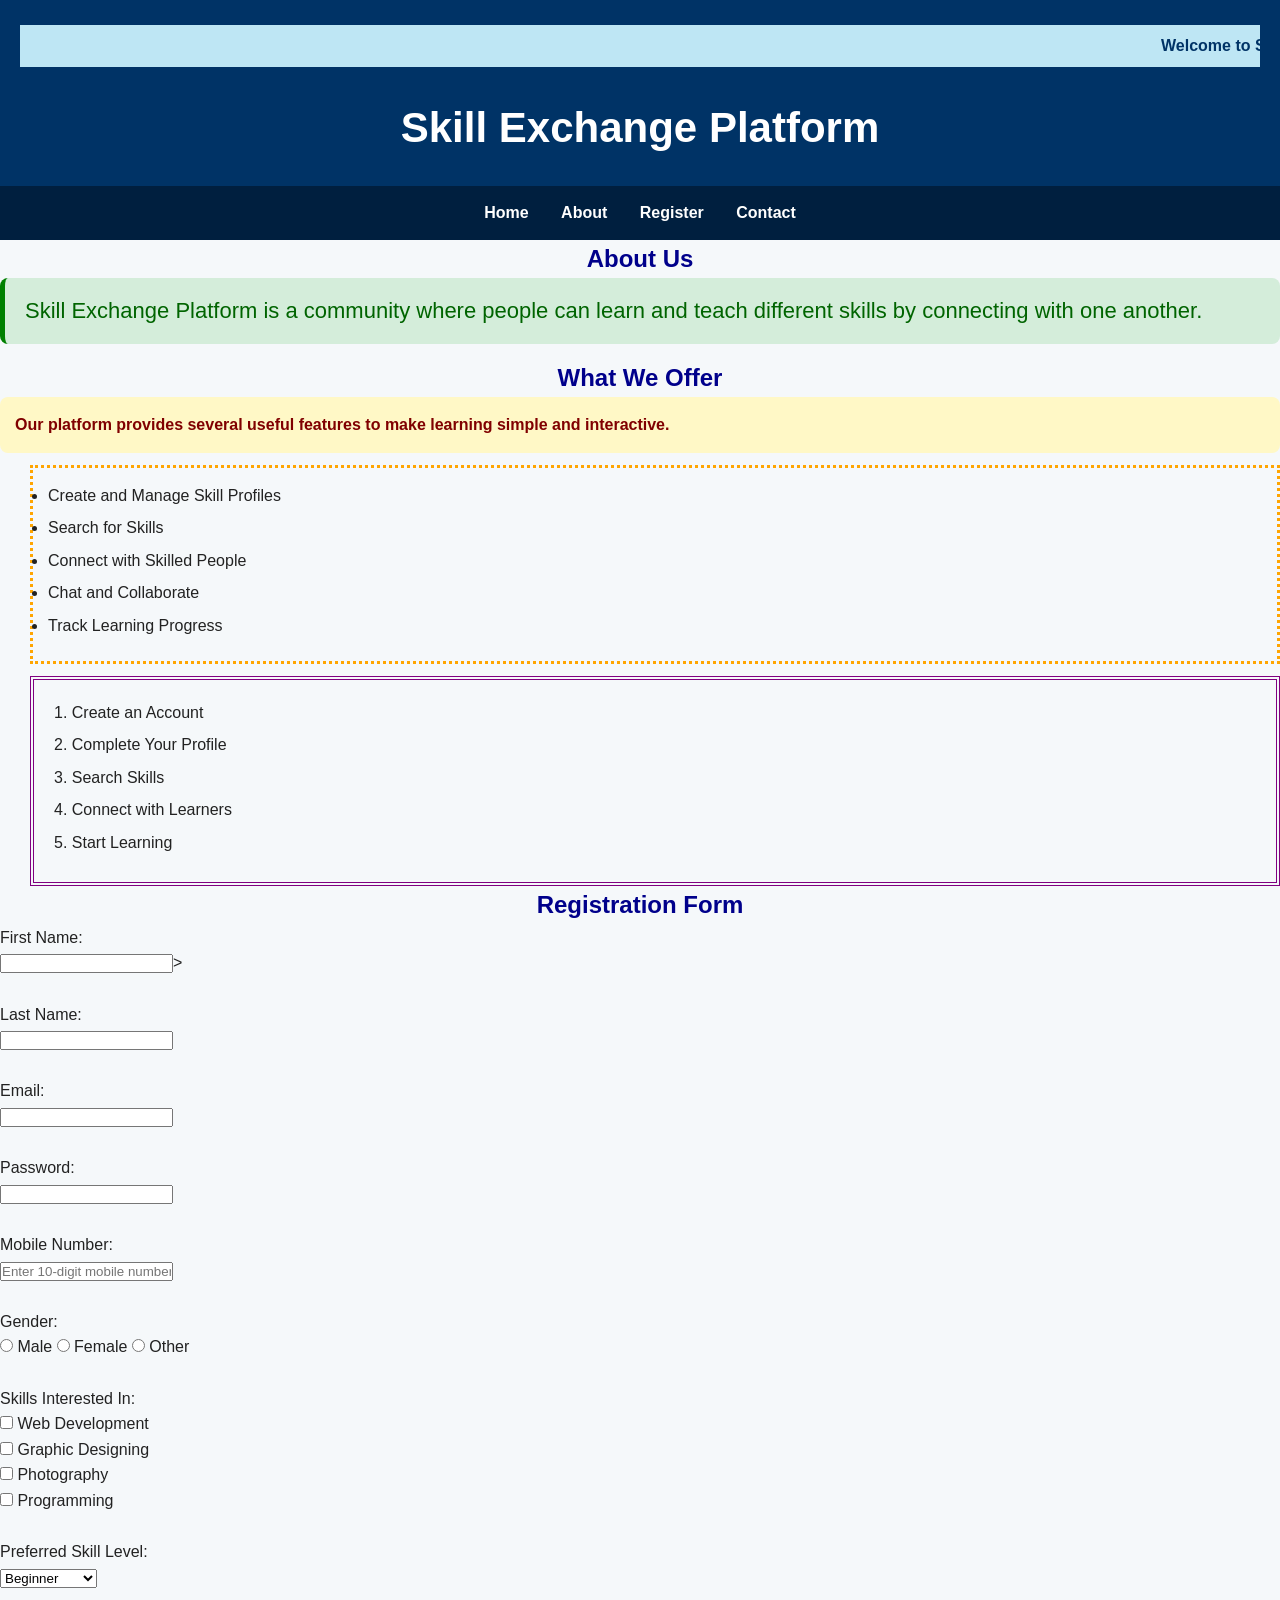
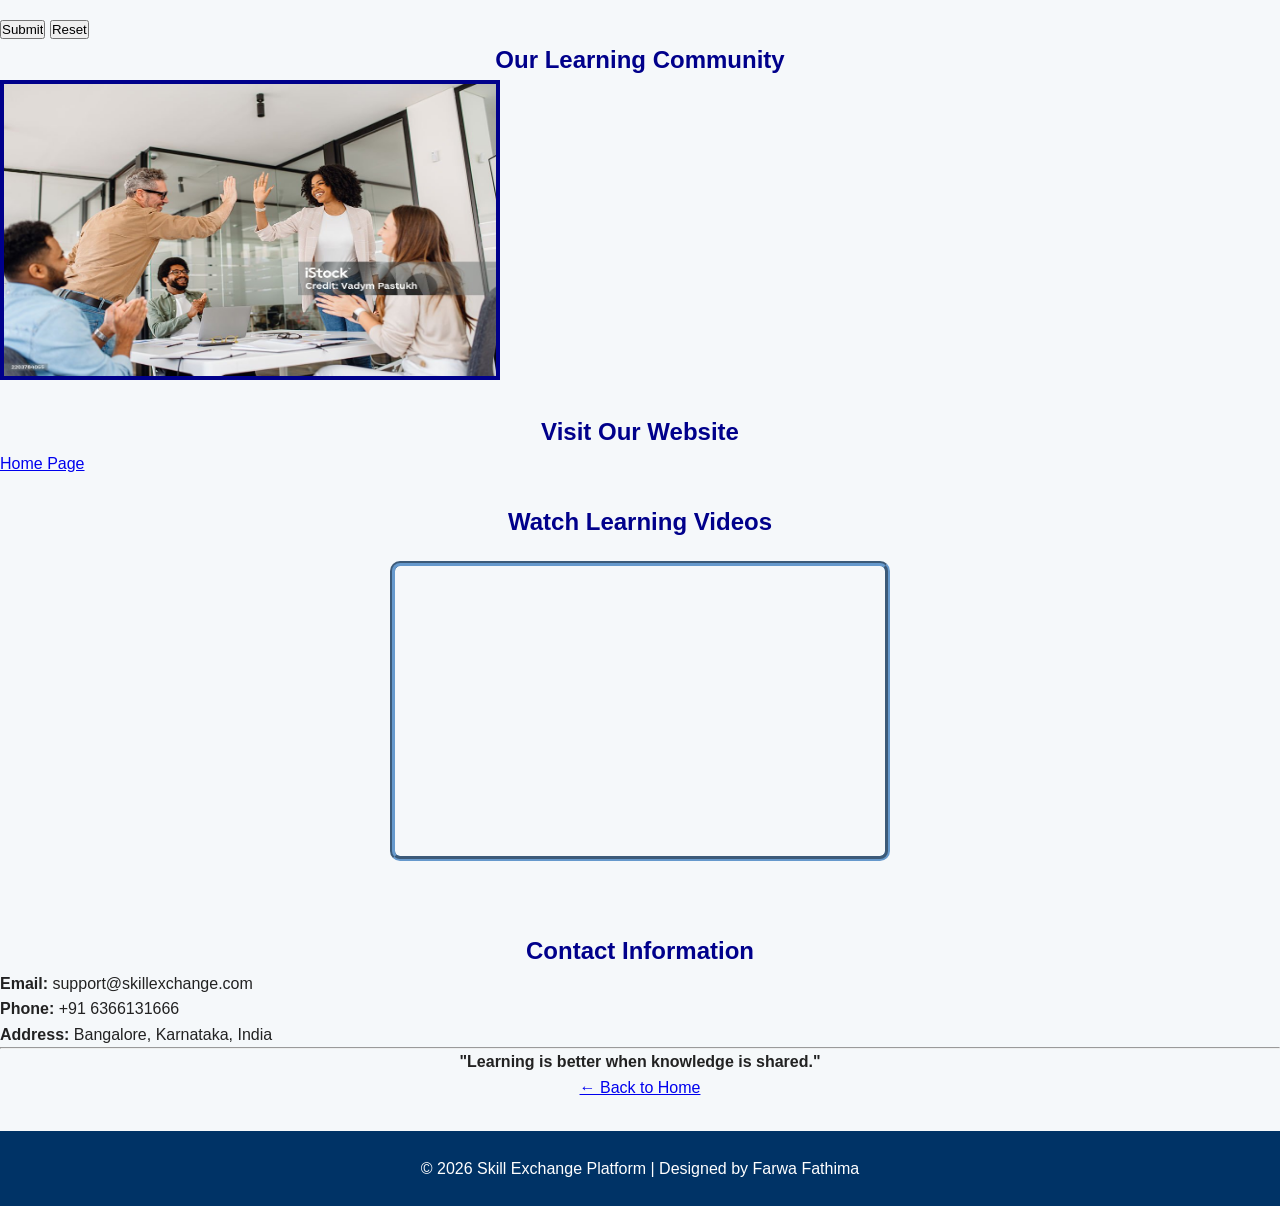
<file: registration.html>
<!DOCTYPE html>
<html>

<head>
    <title>Skill Exchange Platform - Registration</title>

    <!-- External CSS -->
    <link rel="stylesheet" href="style.css">

    <!-- JavaScript -->
    <script src="script.js"></script>

     <!-- Internal CSS -->
    <style>

        /* Grouping Selector */
        h1, h2 {
            text-align: center;
            color: darkblue;
        }

        /* ID Selector */
        #welcome {
            color: darkgreen;
            font-size: 22px;
        }

        /* Class Selector */
        .highlight {
            color: maroon;
            font-weight: bold;
        }

    </style>

</head>

<body>

<header>

<marquee bgcolor="lightblue" behavior="scroll" direction="left">
Welcome to Skill Exchange Platform - Learn Something New, Share What You Know!
</marquee>

<h1>Skill Exchange Platform</h1>

</header>

<nav>
<a href="index.html">Home</a>
<a href="#">About</a>
<a href="#">Register</a>
<a href="#">Contact</a>
</nav>

<section>
    <h2>About Us</h2>

    <p id="welcome">
        Skill Exchange Platform is a community where people can learn and teach different skills by connecting with one another.
    </p>

    <h2>What We Offer</h2>

    <p class="highlight">
        Our platform provides several useful features to make learning simple and interactive.
    </p>

    <ul>
        <li>Create and Manage Skill Profiles</li>
        <li>Search for Skills</li>
        <li>Connect with Skilled People</li>
        <li>Chat and Collaborate</li>
        <li>Track Learning Progress</li>
    </ul>

    <ol>
        <li>Create an Account</li>
        <li>Complete Your Profile</li>
        <li>Search Skills</li>
        <li>Connect with Learners</li>
        <li>Start Learning</li>
    </ol>

    <h2>Registration Form</h2>

    <form id="registrationForm" onsubmit="return validateForm()"></form>

        First Name:<br>
        <input type="text" id="firstName">><br><br>

        Last Name:<br>
        <input type="text" id="lastName"><br><br>

        Email:<br>
        <input type="email" id="email"><br><br>

        Password:<br>
        <input type="password" id="password"><br><br>

        Mobile Number:<br>
        <input type="text" id="mobile" placeholder="Enter 10-digit mobile number">
        <br><br>

        Gender:<br>

        <input type="radio" name="gender" value="Male"> Male
        <input type="radio" name="gender" value="Female"> Female
        <input type="radio" name="gender" value="Other"> Other

        <br><br>

        Skills Interested In:<br>

        <input type="checkbox" name="skill" value="Web Development"> Web Development<br>
        <input type="checkbox" name="skill" value="Graphic Designing"> Graphic Designing<br>
        <input type="checkbox" name="skill" value="Photography"> Photography<br>
        <input type="checkbox" name="skill" value="Programming"> Programming

        <br><br>

        Preferred Skill Level:<br>

        <select id="level">
            <option>Beginner</option>
            <option>Intermediate</option>
            <option>Advanced</option>
        </select>

        <br><br>

        <input type="submit" value="Submit">

        <input type="reset" value="Reset">

    </form>

    <br>

    <h2>Our Learning Community</h2>

    <img src="learning.jpg"
        width="500"
        height="300"
        style="border:4px solid darkblue;">

    <br><br>

    <h2>Visit Our Website</h2>

    <a href="index.html">Home Page</a>

    <br><br>

    <h2>Watch Learning Videos</h2>

    <iframe
        width="500"
        height="300"
        src="https://www.youtube.com/embed/qz0aGYrrlhU">
    </iframe>

    <br><br>

    <h2>Contact Information</h2>

    <p>

        <b>Email:</b> support@skillexchange.com

        <br>

        <b>Phone:</b> +91 6366131666

        <br>

        <b>Address:</b> Bangalore, Karnataka, India

    </p>

    <hr>

<p align="center">
<b>"Learning is better when knowledge is shared."</b>
</p>

<p align="center">
<a href="index.html">← Back to Home</a>
</p>

</section>

<footer>
<p>© 2026 Skill Exchange Platform | Designed by Farwa Fathima</p>
</footer>

</body>
</html>
</file>
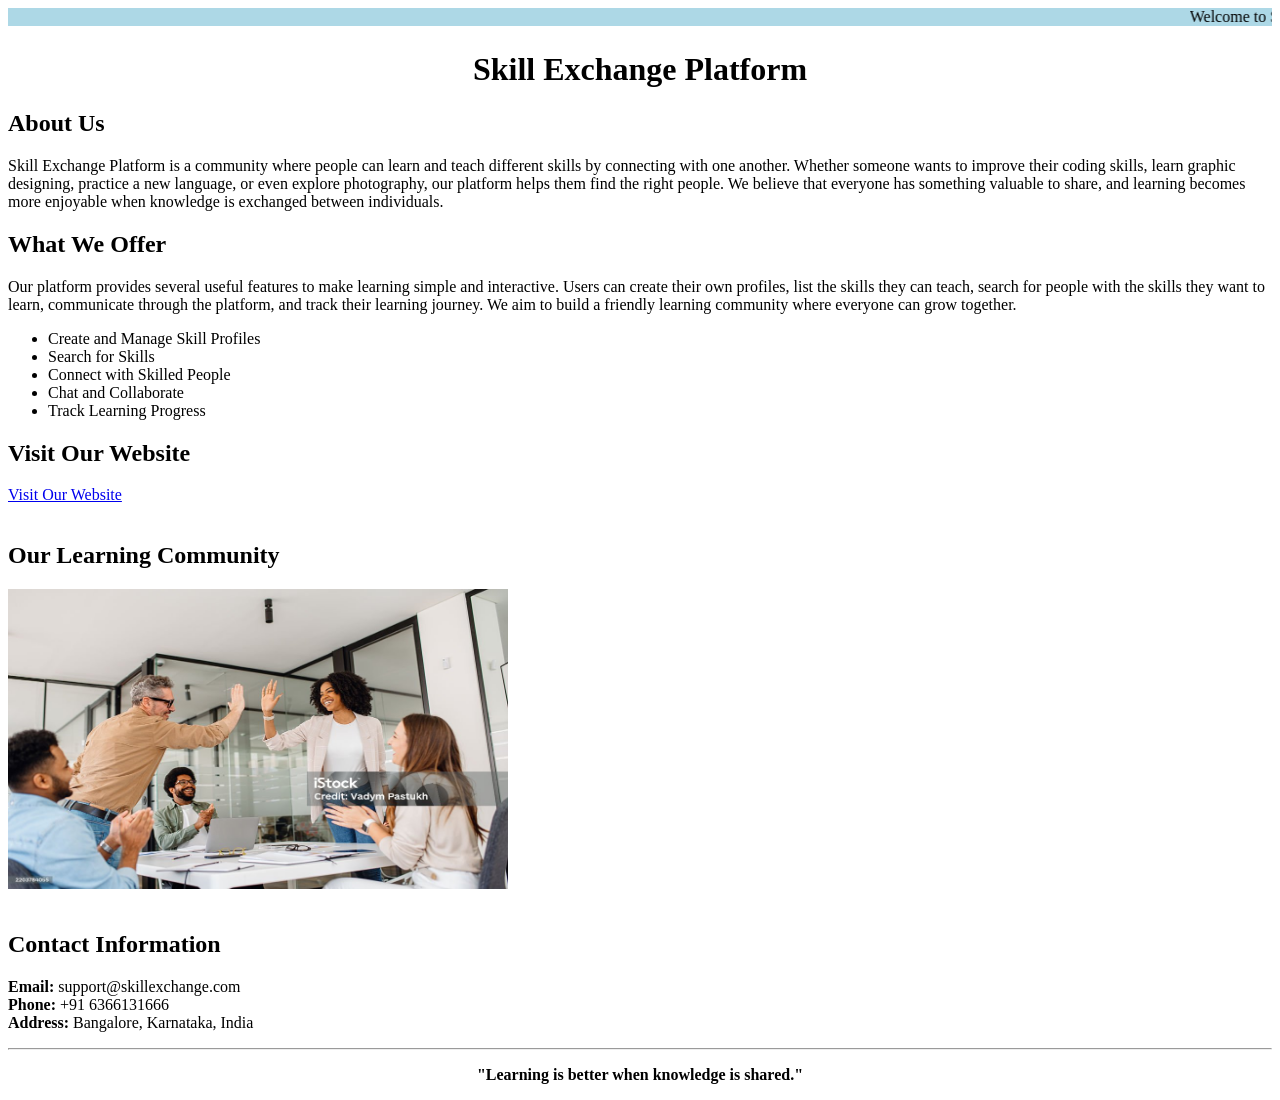
<file: skill~exchange.html>
<!DOCTYPE html>
<html>

<head>
    <title>Skill Exchange Platform</title>
</head>

<body>

    <!-- Marquee -->
    <marquee bgcolor="lightblue" behavior="scroll" direction="left">
        Welcome to Skill Exchange Platform - Learn Something New, Share What You Know!
    </marquee>

    <!-- Heading -->
    <h1 align="center">Skill Exchange Platform</h1>

    <h2>About Us</h2>

    <!-- Paragraph -->
    <p>
        Skill Exchange Platform is a community where people can learn and teach different
        skills by connecting with one another. Whether someone wants to improve their
        coding skills, learn graphic designing, practice a new language, or even explore
        photography, our platform helps them find the right people. We believe that
        everyone has something valuable to share, and learning becomes more enjoyable
        when knowledge is exchanged between individuals.
    </p>

    <h2>What We Offer</h2>

    <p>
        Our platform provides several useful features to make learning simple and
        interactive. Users can create their own profiles, list the skills they can
        teach, search for people with the skills they want to learn, communicate
        through the platform, and track their learning journey. We aim to build a
        friendly learning community where everyone can grow together.
    </p>

    <ul>
        <li>Create and Manage Skill Profiles</li>
        <li>Search for Skills</li>
        <li>Connect with Skilled People</li>
        <li>Chat and Collaborate</li>
        <li>Track Learning Progress</li>
    </ul>

    <h2>Visit Our Website</h2>

    <!-- Link -->
    <a href="#" target="_blank">Visit Our Website</a>

    <br><br>

    <h2>Our Learning Community</h2>

    <!-- Image -->
    <img src="learning.jpg"
         alt="Students Learning Together"
         width="500"
         height="300">

    <br><br>

    <h2>Contact Information</h2>

    <p>
        <b>Email:</b> support@skillexchange.com <br>
        <b>Phone:</b> +91 6366131666 <br>
        <b>Address:</b> Bangalore, Karnataka, India
    </p>

    <hr>

    <p align="center">
        <b>"Learning is better when knowledge is shared."</b>
    </p>

</body>

</html>
</file>
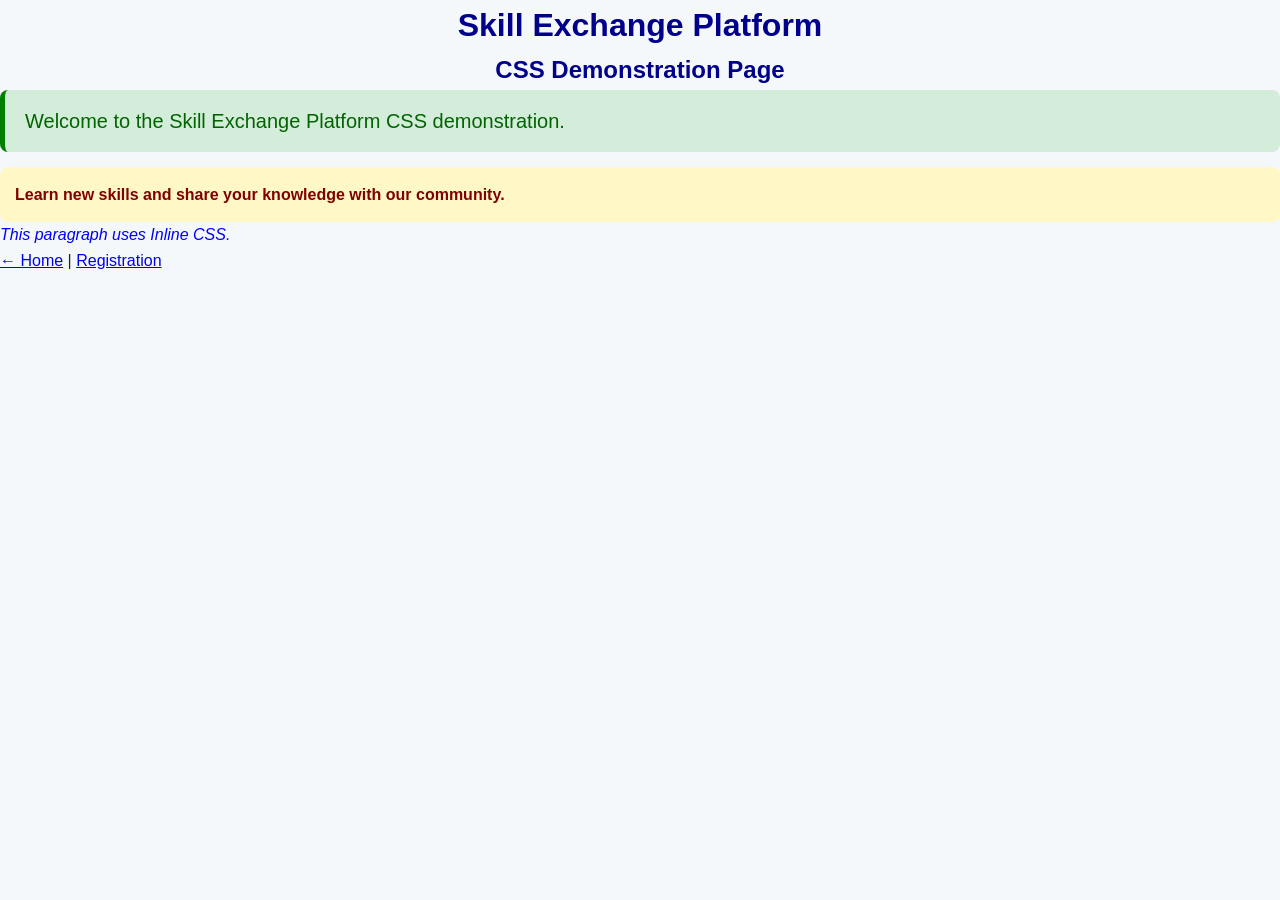
<file: styles.html>
<!DOCTYPE html>
<html>

<head>
    <title>Skill Exchange Platform - CSS Demo</title>

    <!-- External CSS -->
    <link rel="stylesheet" href="style.css">

    <!-- Internal CSS -->
    <style>

        /* Grouping Selector */
        h1, h2 {
            text-align: center;
            color: darkblue;
        }

        /* ID Selector */
        #welcome {
            color: darkgreen;
            font-size: 20px;
        }

        /* Class Selector */
        .highlight {
            color: maroon;
            font-weight: bold;
        }

    </style>

</head>

<body>

    <h1>Skill Exchange Platform</h1>

    <h2>CSS Demonstration Page</h2>

    <p id="welcome">
        Welcome to the Skill Exchange Platform CSS demonstration.
    </p>

    <p class="highlight">
        Learn new skills and share your knowledge with our community.
    </p>

    <!-- Inline CSS -->
    <p style="color: blue; font-style: italic;">
        This paragraph uses Inline CSS.
    </p>

    <a href="index.html">← Home</a> |
    <a href="registration.html">Registration</a>

</body>

</html>
</file>
<file: style.css>
/* =======================================
   External CSS File
   Skill Exchange Platform
======================================= */

/* Universal Selector */
* {
    font-family: Arial, sans-serif;
    margin: 0;
    padding: 0;
    box-sizing: border-box;
}

/* Body - RGB Color */
body {
    background-color: rgb(245, 248, 250);
    color: #222222;
    line-height: 1.6;
}

/* Header */
header {
    background-color: #003366;
    color: white;
    text-align: center;
    padding-top: 25px;
    padding-right: 20px;
    padding-bottom: 25px;
    padding-left: 20px;
}

/* Marquee */
marquee {
    background-color: hsl(195, 70%, 85%);
    color: #003366;
    padding: 8px;
    font-weight: bold;
    margin-bottom: 20px;
}

/* Grouping Selector */
h1, h2 {
    color: #003366;
}

header h1 {
    color: white;
    font-size: 42px;
}

.tagline {
    color: #e6f4ff;
    font-size: 18px;
}

/* Navigation Bar */
nav {
    background-color: #001f3f;
    text-align: center;
    padding-top: 14px;
    padding-right: 10px;
    padding-bottom: 14px;
    padding-left: 10px;
}

nav a {
    color: white;
    text-decoration: none;
    font-weight: bold;
    margin: 0 14px;
}

nav a:hover {
    color: #66ccff;
}

/* Hero Section */
.hero {
    max-width: 1100px;
    margin: 30px auto;
    padding: 30px;
    display: flex;
    align-items: center;
    gap: 35px;
    background-color: white;
    border: 4px solid #4aa3df;              /* Solid border */
    border-radius: 15px;
    box-shadow: 0 4px 12px rgba(0,0,0,0.12);
}

.hero-text {
    flex: 1;
}

.hero-text h2 {
    font-size: 34px;
    margin-bottom: 15px;
}

.hero-text p {
    font-size: 18px;
    margin-bottom: 20px;
}

.hero-image {
    width: 45%;
    height: 280px;
    object-fit: cover;
    border: 4px solid #003366;
    border-radius: 12px;
}

/* Buttons */
.button {
    display: inline-block;
    background-color: #003366;
    color: white;
    text-decoration: none;
    padding-top: 11px;
    padding-right: 22px;
    padding-bottom: 11px;
    padding-left: 22px;
    border-radius: 6px;
    font-weight: bold;
}

.button:hover {
    background-color: #006699;
    color: white;
}

/* Common Content */
.content-section {
    max-width: 1100px;
    margin: 25px auto;
    padding-top: 25px;
    padding-right: 30px;
    padding-bottom: 25px;
    padding-left: 30px;
    background-color: white;
    border-radius: 12px;
}

.content-section h2,
.join-section h2 {
    text-align: center;
    margin-bottom: 18px;
    color: hsl(210, 70%, 40%);              /* HSL Color */
}

.section-intro {
    text-align: center;
    margin-bottom: 25px;
}

/* ID Selector */
#welcome {
    background-color: #d4edda;              /* HEX Color */
    color: darkgreen;
    padding-top: 15px;
    padding-right: 20px;
    padding-bottom: 15px;
    padding-left: 20px;
    border-left: 5px solid green;
    border-radius: 8px;
    margin-bottom: 15px;
}

/* Class Selector */
.highlight {
    background-color: #fff8c6;
    color: maroon;
    padding: 15px;
    border-radius: 8px;
    font-weight: bold;
}

/* 8 Module Cards */
.module-grid {
    display: grid;
    grid-template-columns: repeat(4, 1fr);
    gap: 18px;
}

.module-card {
    background-color: #f5fbff;
    padding: 20px;
    border: 3px solid #7cc7e8;              /* Solid border */
    border-radius: 10px;
    min-height: 190px;
    transition: 0.2s;
}

.module-card:hover {
    transform: translateY(-4px);
    border-color: #003366;
}

.module-number {
    font-size: 14px;
    font-weight: bold;
    color: #006699;
}

.module-card h3 {
    color: #003366;
    margin: 8px 0;
}

/* Two Column Section */
.two-column {
    display: grid;
    grid-template-columns: 1fr 1fr;
    gap: 30px;
}

/* Lists */
ul, ol {
    margin-left: 30px;
    margin-top: 12px;
}

ul {
    border: 3px dotted orange;              /* Dotted border */
    padding: 15px;
}

ol{
    border: 4px double purple;
    padding: 20px;
    list-style-position: inside;
}

li {
    margin-bottom: 7px;
}
 Skills */
.skill-grid {
    display: grid;
    grid-template-columns: repeat(4, 1fr);
    gap: 15px;
}

.skill-box {
    background-color: #eaf6ff;
    border: 3px dashed #3399cc;             /* Dashed border */
    padding: 18px;
    text-align: center;
    border-radius: 8px;
    font-weight: bold;
}

/* How It Works */
.steps {
    display: grid;
    grid-template-columns: repeat(4, 1fr);
    gap: 15px;
}

.step {
    background-color: #f7f7f7;
    padding: 20px;
    text-align: center;
    border: 5px groove #6699cc;             /* Groove border */
    border-radius: 8px;
}

.step h3 {
    color: #003366;
}

/* Images */
.image-gallery {
    display: flex;
    justify-content: center;
    gap: 20px;
    flex-wrap: wrap;
}

.image-gallery img {
    object-fit: cover;
    border: 4px solid #003366;
    border-radius: 10px;
}

/* Video */
.video-section {
    text-align: center;
}

iframe {
    display: block;
    margin: 20px auto;
    border: 5px groove #6699cc;             /* Groove border */
    border-radius: 10px;
}

/* Join Section */
.join-section {
    max-width: 1100px;
    margin: 25px auto;
    text-align: center;
    background-color: #dff3ff;
    padding-top: 35px;
    padding-right: 25px;
    padding-bottom: 35px;
    padding-left: 25px;
    border: 3px solid #4aa3df;
    border-radius: 12px;
}

.join-section p {
    margin-bottom: 20px;
}

/* Contact */
.contact-section {
    text-align: center;
}

/* Footer */
footer {
    background-color: #003366;
    color: white;
    text-align: center;
    padding-top: 20px;
    padding-right: 15px;
    padding-bottom: 20px;
    padding-left: 15px;
    margin-top: 30px;
}

footer p {
    margin: 5px 0;
}

/* CSS Comments are used throughout this stylesheet. */

/* Responsive layout */
@media (max-width: 800px) {
    .hero {
        flex-direction: column;
    }

    .hero-image {
        width: 100%;
    }

    .module-grid,
    .skill-grid,
    .steps,
    .two-column {
        grid-template-columns: 1fr 1fr;
    }

    nav a {
        display: inline-block;
        margin: 5px 8px;
    }
}

@media (max-width: 550px) {
    .module-grid,
    .skill-grid,
    .steps,
    .two-column {
        grid-template-columns: 1fr;
    }

    header h1 {
        font-size: 30px;
    }
}
</file>
